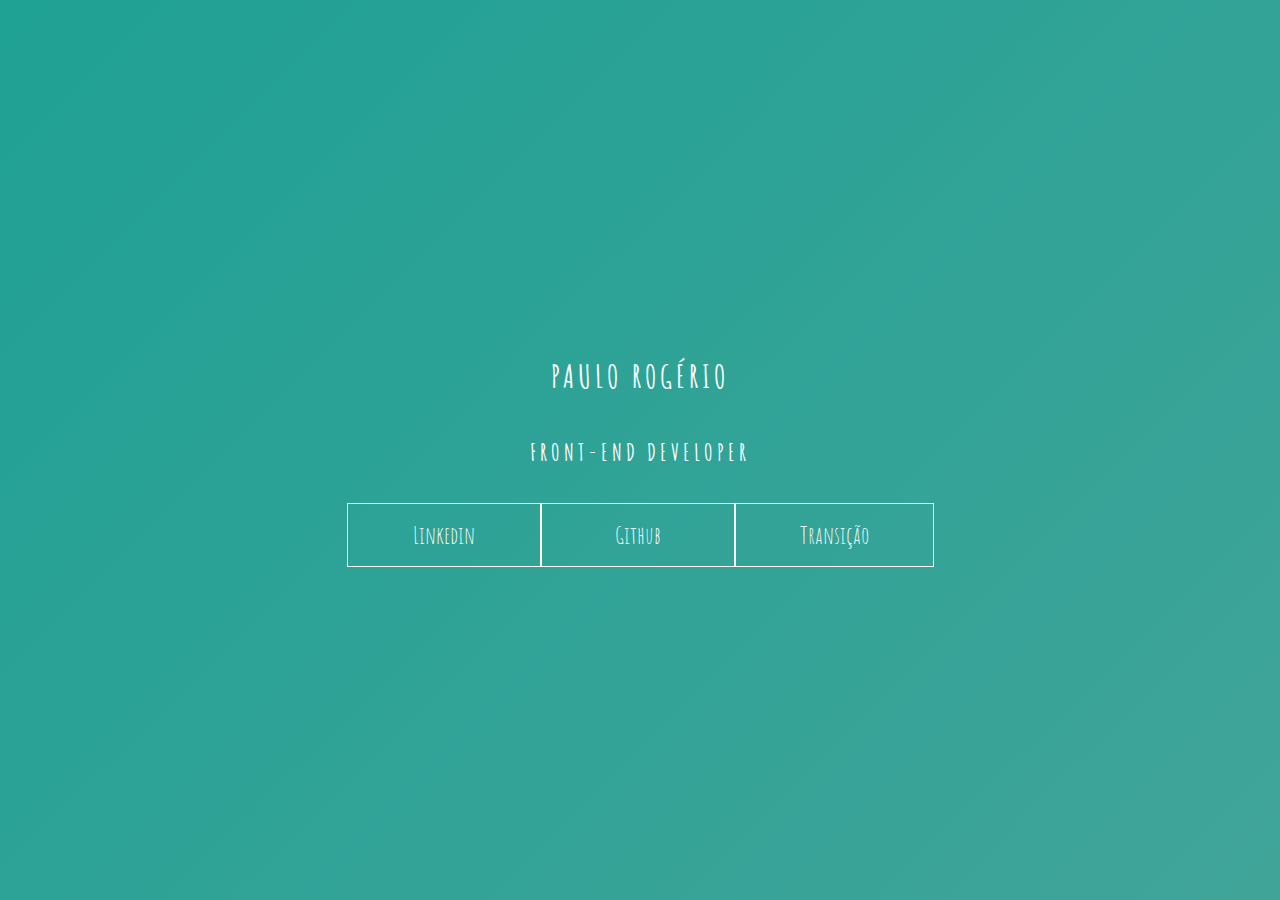
<file: index.html>
<!DOCTYPE html>
<html >
<head>
	<title> Teste</title>
	<link rel="stylesheet" href="style.css">	
</head>
<body>
	<main class='wrapper'>
		<h1>Paulo Rogério</h1>
		<h2>Front-end Developer</h2>
		<div class='social-media'>	
			<a href='https://www.linkedin.com/in/paulo-rogério-tavares-8091a723/' target="_blank">Linkedin</a>
			<a href='https://github.com/paulorogeriota' target="_blank">Github</a>
			<a href='transicao.html'>Transição</a>
		</div>
	</main>
</body>
</html >
</file>
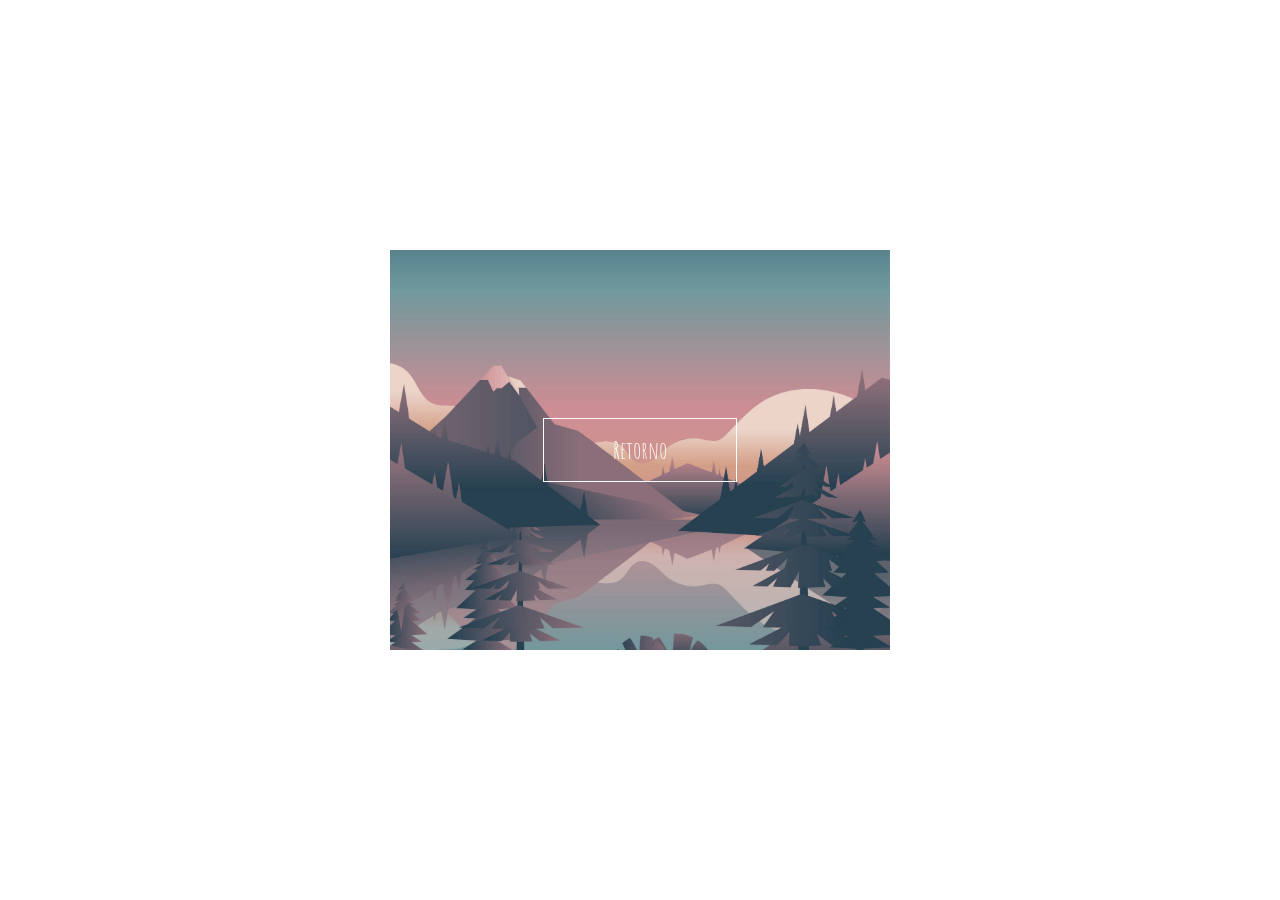
<file: transicao.html>
<!DOCTYPE html>
<html lang="en">
<head>
    <meta charset="UTF-8">
    <meta name="viewport" content="width=device-width, initial-scale=1.0">
    <link rel="stylesheet" href="style.css">
    <title>Document</title>
</head>
<body>
    <div class="container">
        <div class="card">
			<a href='index.html'>
            <div class="card-wrapper">
				Retorno
            </div>
			</a>
        </div>
    </div>
</body>
</html>
</file>
<file: style.css>
@import url('https://fonts.googleapis.com/css2?family=Amatic+SC&display=swap');

body{
	margin : 0;
	padding : 0 ;
	color : #ffffff;
	font-family:  'amatic sc', sans-serif;
	
}

.wrapper{
	
	height : 100vh;
	width : 100vw;
	background : linear-gradient(-45deg, #938493, #085078, #4ca59b, #1fa194);
	background-size : 400% 400%;
	display : flex;
	flex-direction : column;
	justify-content : center;
	align-items : center;
	animation : backgroundTransition 20s ease-in-out infinite;
	
}

h1 {
    text-transform : uppercase;
    letter-spacing : 4px;
}

h2 {
    text-transform : uppercase;
    letter-spacing : 4px;
}

.social-media {
    margin-top : 1rem;
    display : flex;
}

a {
    text-decoration : none;
    color : #ffffff;
    font-size : 24px;
    padding : 1rem 4rem;
    border : 1px solid #ffffff;
    min-width : 4rem;
    display : flex;
    justify-content : center;
    align-items : center;
    transition :  .5s cubic-bezier(0.55, 0.025, 0.675, 0.97);
}

a:hover {
    color : #085078;
    background-color : #ffffff;
}

@keyframes backgroundTransition {
    0% {
        background-position :  0% 50%;
    }
    50% {
        background-position : 40% 100%;
    }
    100% {
        background-position : 0% 40%;
    }
}





.container {
    width: 100%;
    height: 100vh;
    display: flex;
    justify-content: center;
    align-items: center;
}

.card {
    height: 400px;
    width: 500px;
    background-image: url('./landscape.jpg');
    background-position: center;
    background-repeat: no-repeat;
    background-size: cover;
    display: flex;
    justify-content: center;
    align-items: center;
    filter: grayscale(0.5);
    color: white;
    cursor: pointer;
    transition: 0.3s;
}

.card-wrapper {
    text-align: center;
    display: flex;
    flex-direction: column;
    justify-content: center;
    align-items: center;
    position: relative;
}

.card-wrapper::before {
    content: '';
    position: absolute;
    height: 100px;
    width: 100px;
    display: block;
    border: 1px solid white;
    opacity: 0;
    transition: 0.3s;
}

.card-wrapper h2 {
    font-size: 40px;
    text-transform: uppercase;
    letter-spacing: 4px;
    margin: 0;
    transition: 0.3s;
}

.card-wrapper p {
    font-size: 0;
    visibility: hidden;
    opacity: 0;
    font-weight: bold;
    text-transform: uppercase;
    transition: 0.3s;
}

.card:hover {
    filter: unset;
}

.card:hover > .card-wrapper::before {
    height: 300px;
    width: 400px;
    opacity: 1;
}

.card:hover > .card-wrapper p {
    opacity: 1;
    visibility: visible;
    font-size: 14px;
}
</file>
